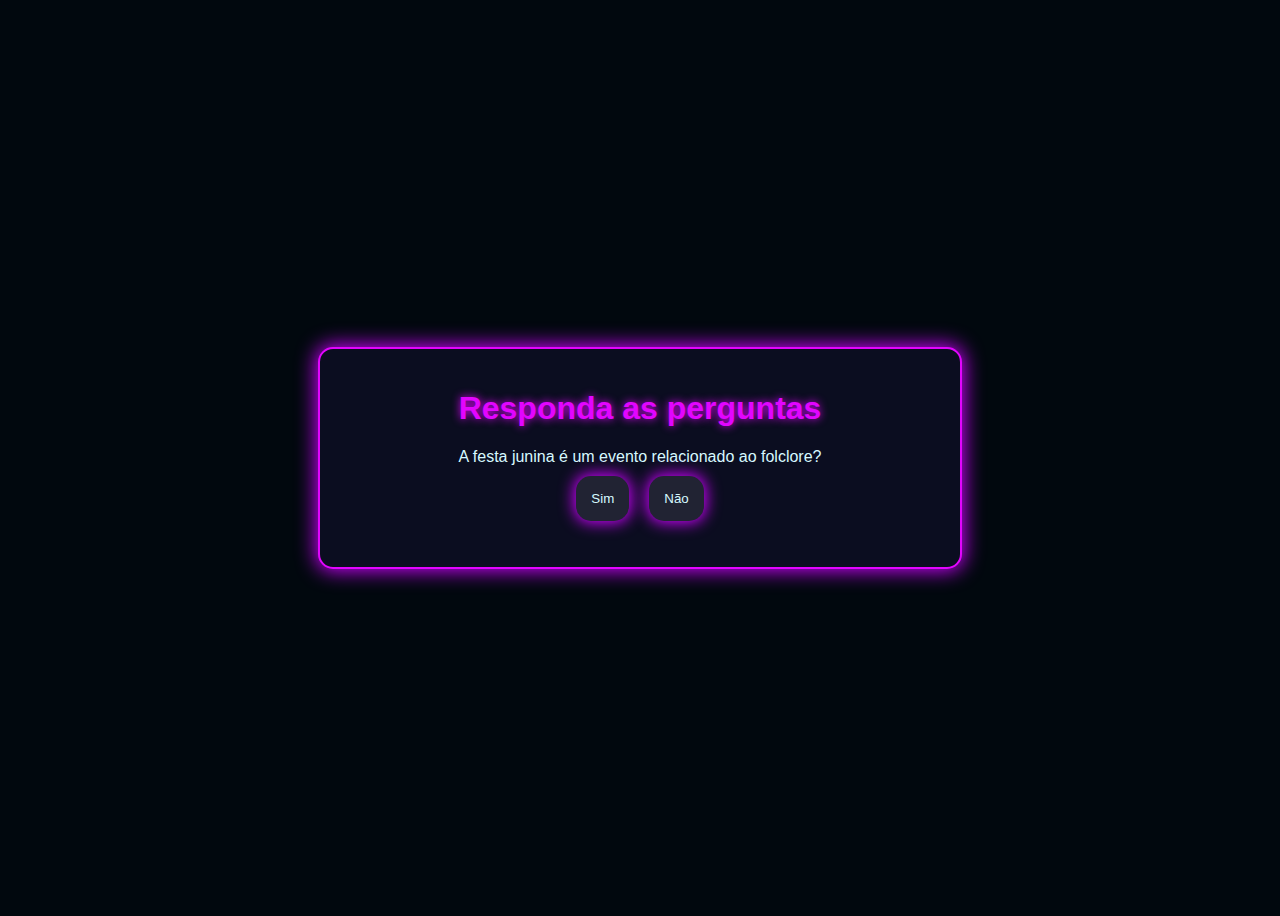
<file: aninha(cópia)/index.html>
<!DOCTYPE html>
<html lang="pt-br">
<head>
    <meta charset="UTF-8">
    <meta http-equiv="X-UA-Compatible" content="IE=edge">
    <meta name="viewport" content="width=device-width, initial-scale=1.0">
    <link rel="stylesheet" href="style.css">
    <title>Ia-Aninha</title>
</head>
<body>
    <div class="caixa-principal">
        <h1>Responda as perguntas</h1>
        <div class="caixa-perguntas"></div>
        <div class="caixa-alternativas"></div>
        <div class="caixa-resultado">
            <p class="texto-resultado"></p>
        </div>
    </div>
    <script src="main.js"></script>
</body>
</html>
</file>
<file: aninha(cópia)/style.css>
:root{
    --cor-fundo: #01080E;
    --cor-principal: #0B0D20;
    --cor-secundaria: #212333;
    --cor-destaque: rgb(226, 5, 255);
    --cor-texto: #D7F9FF;
    --cor-neon: #cc00ff;
}

body {
    background-color: var(--cor-fundo);
    color: var(--cor-texto);
    display: flex;
    justify-content: center;
    align-items: center;
    min-height: 100vh;
    font-family: 'Orbitron', sans-serif;
}

.caixa-principal{
    background-color: var(--cor-principal);
    width: 90%;
    max-width: 600px;
    text-align: center;
    padding: 20px;
    box-shadow: 0px 0px 20px 2px var(--cor-neon);
    border-radius: 15px;
    border: 2px solid var(--cor-destaque);
}

h1{
    color: var(--cor-destaque);
    text-shadow: 0px 0px 8px var(--cor-destaque);
}

button {
    background-color: var(--cor-secundaria);
    color: var(--cor-texto);
    border: none;
    border-radius: 15px;
    padding: 15px;
    margin: 10px; /* Espaçamento entre os botões */
    transition: background-color 0.3s, transform 0.3s;
    box-shadow: 0px 0px 15px 2px var(--cor-neon);
    cursor: pointer;
}

button:hover{
    background-color: var(--cor-destaque);
    color: var(--cor-principal);
    transform: scale(1.05);
    box-shadow: 0px 0px 25px 5px var(--cor-neon);
}
</file>
